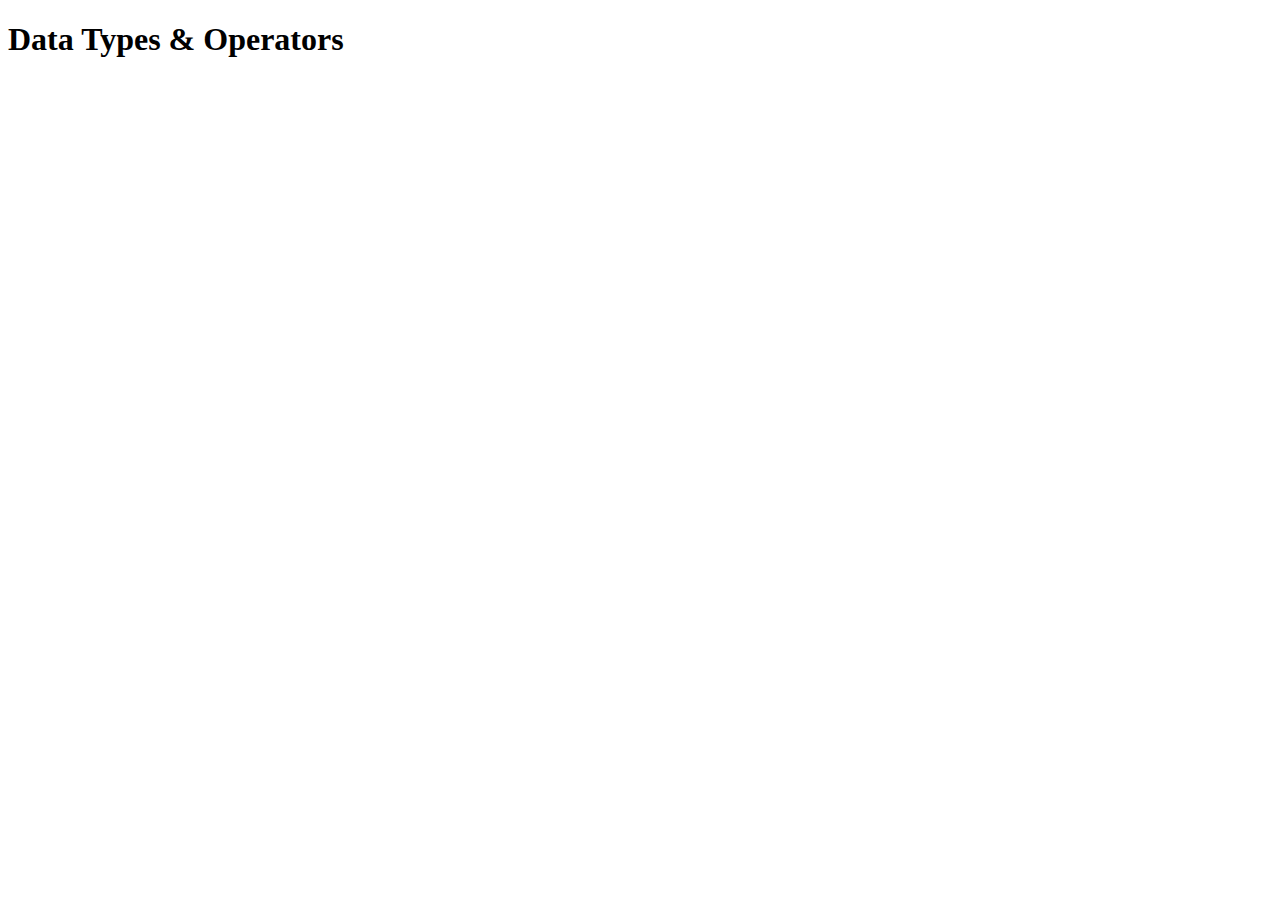
<file: Day3/index.html>
<!DOCTYPE html>
<html lang="en">
<head>
    <meta charset="UTF-8">
    <meta name="viewport" content="width=device-width, initial-scale=1.0">
    <title>Data Types & Operators</title>
</head>
<body>
    <h1>Data Types & Operators</h1>
    <script src="Data_types_&_Operators.js"></script>
</body>
</html>
</file>
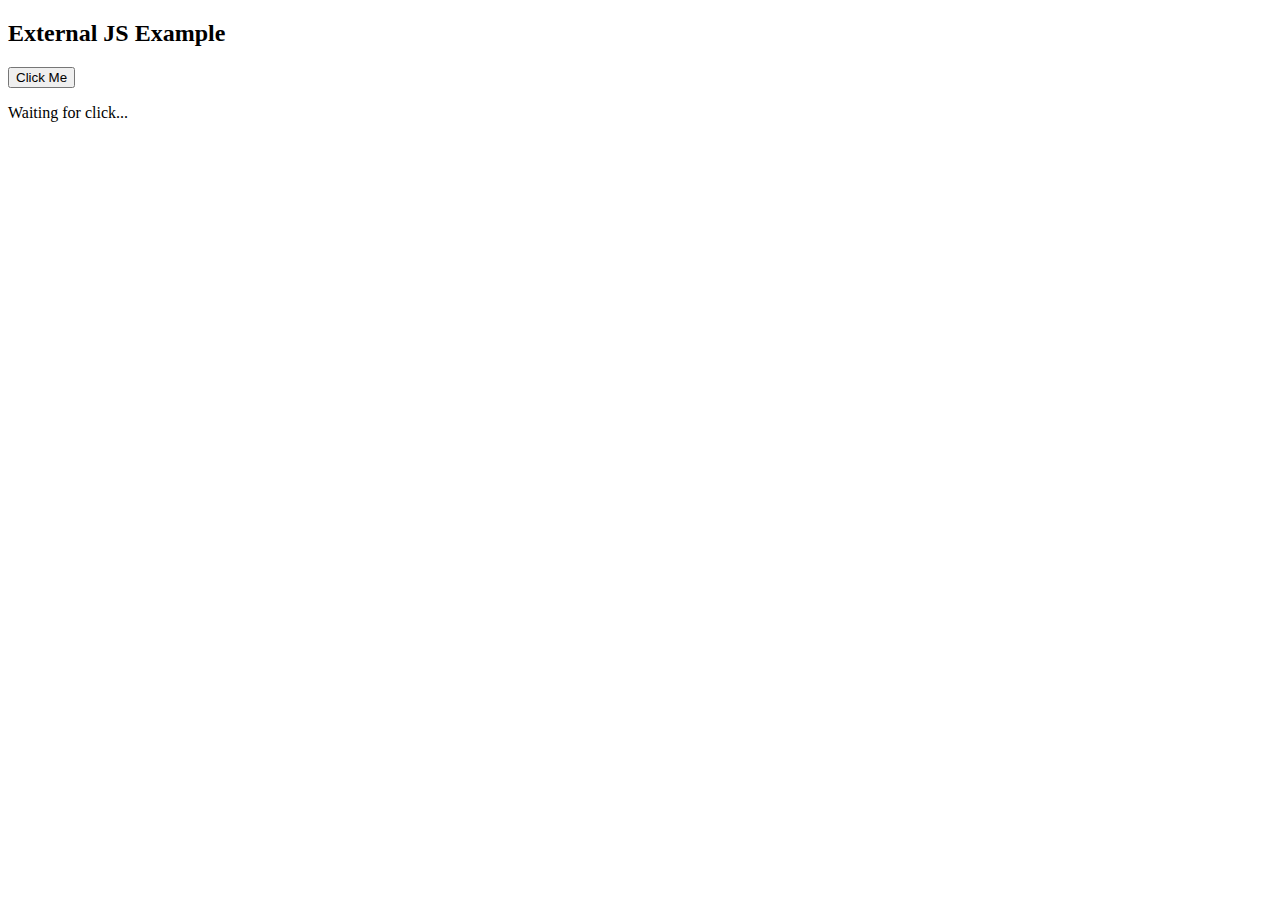
<file: Day1/02_External Linking/index.html>
<!DOCTYPE html>
<html lang="en">
<head>
  <meta charset="UTF-8">
  <title>External JavaScript Example</title>
</head>
<body>

  <h2>External JS Example</h2>

  <button onclick="showMessage()">Click Me</button>

  <p id="result">Waiting for click...</p>

  <!-- External JavaScript File Linking -->
  <script src="script.js"></script>

</body>
</html>
</file>
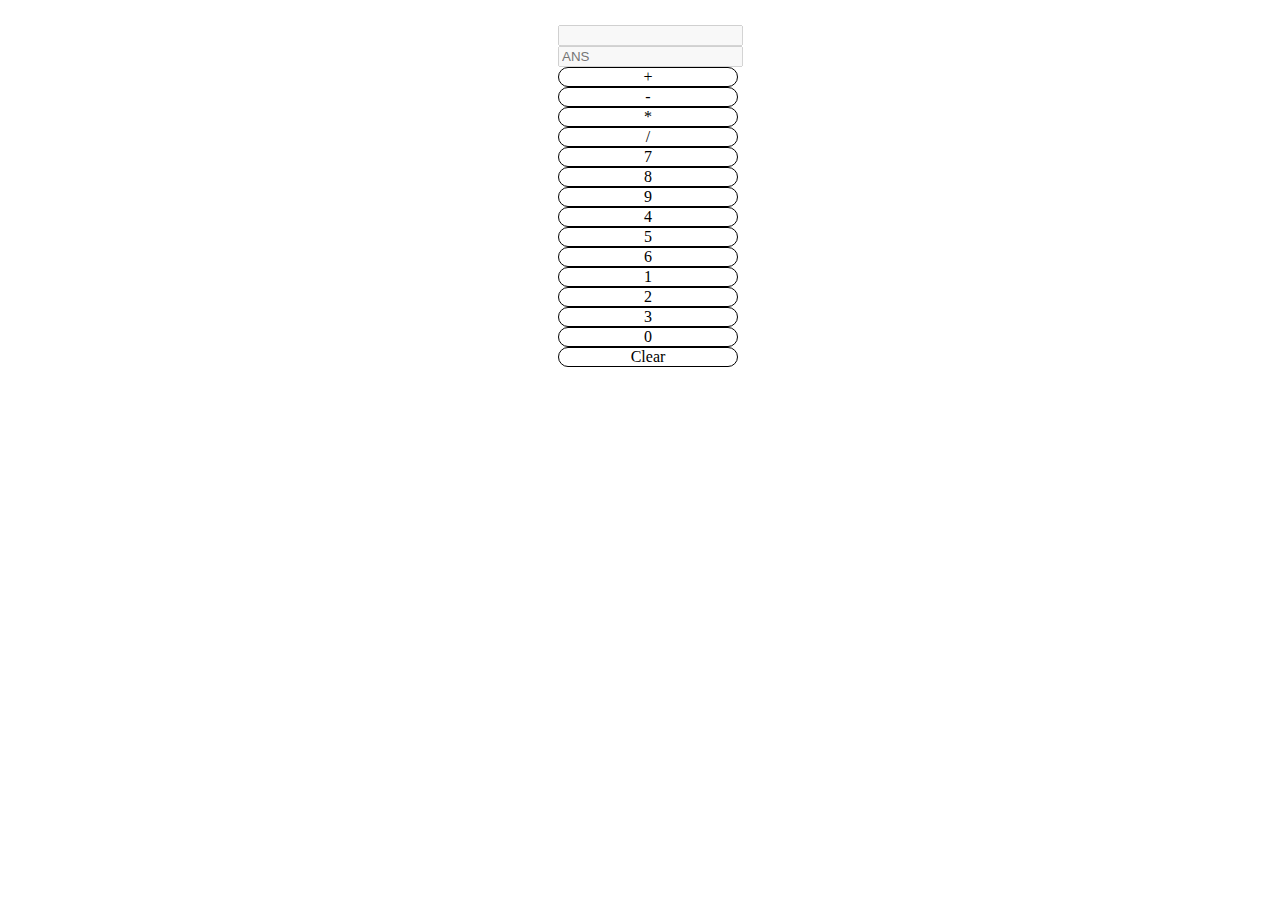
<file: Practice/Calculator/index.html>
<!DOCTYPE html>
<html lang="en">
<head>
    <link 
      href="https://cdn.jsdelivr.net/npm/bootstrap@5.3.7/dist/css/bootstrap.min.css" 
      rel="stylesheet" 
      integrity="sha384-LN+7fdVzj6u52u30Kp6M/trliBMCMKTyK833zpbD+pXdCLuTusPj697FH4R/5mcr" 
      crossorigin="anonymous">
    <link rel="stylesheet" href="styles.css">
    <meta charset="UTF-8">
    <meta name="viewport" content="width=device-width, initial-scale=1.0">
    <title>Calculator</title>
</head>
<body>
    <div class="calculator-container">
        <div class="calculator">
            <input type="text" disabled id="number-input">
            <input placeholder="ANS" type="text" disabled id="result">

            <div class="buttons">
                <div class="row">
                    <div onclick="handleClickButton(this)" class="col-3 cal-buttons">+</div>
                    <div onclick="handleClickButton(this)" class= "col-3 cal-buttons">-</div>
                    <div onclick="handleClickButton(this)" class= "col-3 cal-buttons">*</div>
                    <div onclick="handleClickButton(this)" class= "col-3 cal-buttons">/</div>
                </div>
                <div class="row">
                    <div onclick="handleClickButton(this)" class= "col-3 cal-buttons">7</div>
                    <div onclick="handleClickButton(this)" class= "col-3 cal-buttons">8</div>
                    <div onclick="handleClickButton(this)" class= "col-3 cal-buttons">9</div>
                </div>
                <div class="row">
                    <div onclick="handleClickButton(this)" class= "col-3 cal-buttons">4</div>
                    <div onclick="handleClickButton(this)" class= "col-3 cal-buttons">5</div>
                    <div onclick="handleClickButton(this)" class= "col-3 cal-buttons">6</div>
                </div>
                <div class="row">
                    <div onclick="handleClickButton(this)" class= "col-3 cal-buttons">1</div>
                    <div onclick="handleClickButton(this)" class= "col-3 cal-buttons">2</div>
                    <div onclick="handleClickButton(this)" class= "col-3 cal-buttons">3</div>
                </div>
                <div class="row">
                    <div onclick="handleClickButton(this)" class= "col-4 cal-buttons">0</div>
                    <div onclick="reset()" class= "col-8 cal-buttons">Clear</div>
                    
                </div>
            </div>
        </div>
    </div>
    <script src="script.js"></script>
    <script 
      src="https://cdn.jsdelivr.net/npm/bootstrap@5.3.7/dist/js/bootstrap.bundle.min.js" 
      integrity="sha384-ndDqU0Gzau9qJ1lfW4pNLlhNTkCfHzAVBReH9diLvGRem5+R9g2FzA8ZGN954O5Q" 
      crossorigin="anonymous"
    ></script>
</body>
</html>
</file>
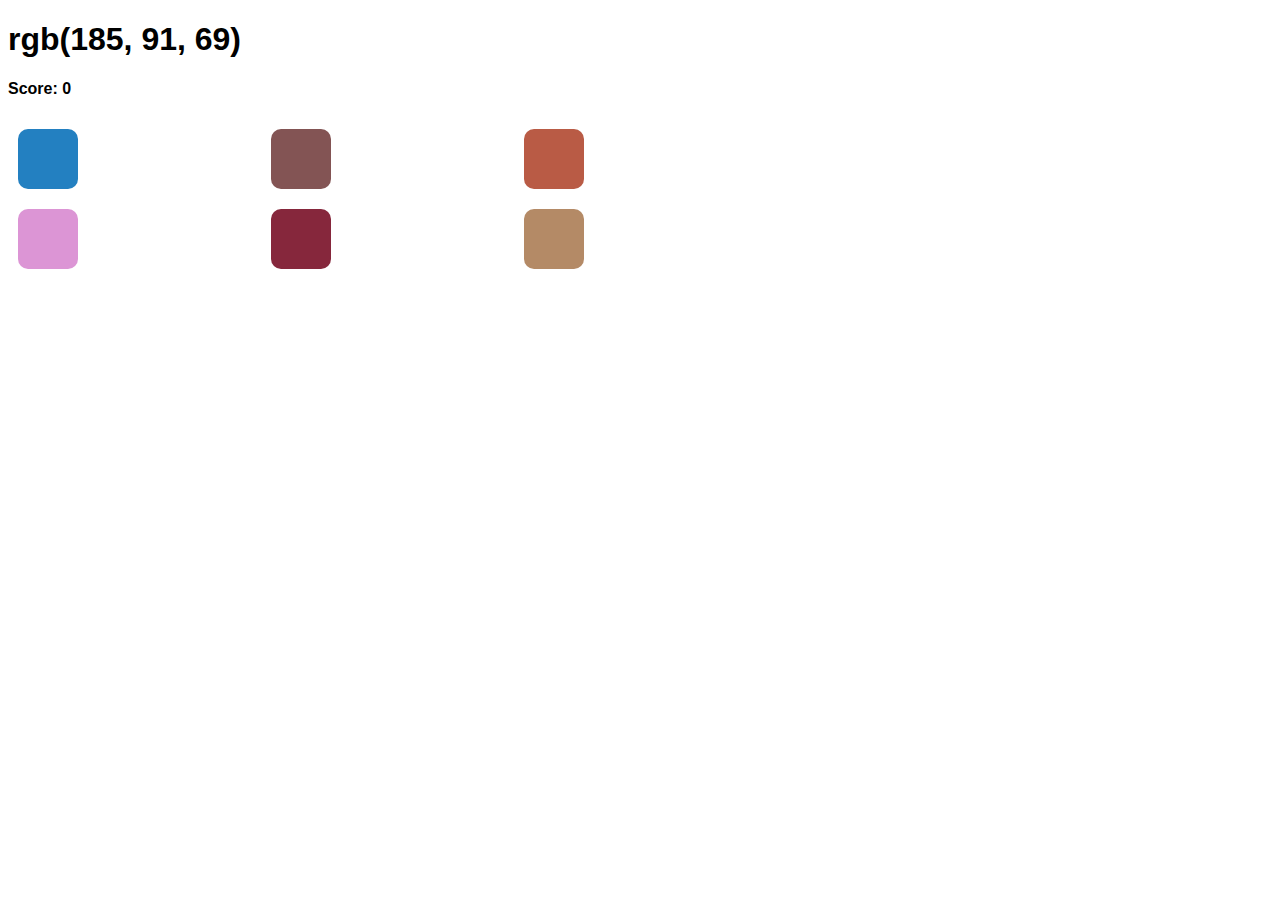
<file: Practice/Guess The Colour Game/index.html>
<!DOCTYPE html>
<html lang="en">
<head>
    <meta charset="UTF-8">
    <meta name="viewport" content="width=device-width, initial-scale=1.0">
    <title>Geuss The Color</title>
    <style>
        body {
            font-family:'Segoe UI', Tahoma, Geneva, Verdana, sans-serif;
        }

        #options-container {
            display: grid;
            grid-template-columns: repeat(3, 0.2fr);
        }

        #options-container > div {
            height: 60px;
            width: 60px;
            margin: 10px;
            border-radius: 10px;
            cursor: pointer;
        }

        #options-container > div:hover {
            scale: 1.1;
            transition: 0.4s all;
        }
    </style>
</head>
<body>
    <div>
        <h1 id="color-code"></h1>
    </div>

    <div>
        <h4>Score: <span id="score"></span></h4>
    </div>

    <div id="options-container"></div>
    <script src="script.js"></script>
</body>
</html>
</file>
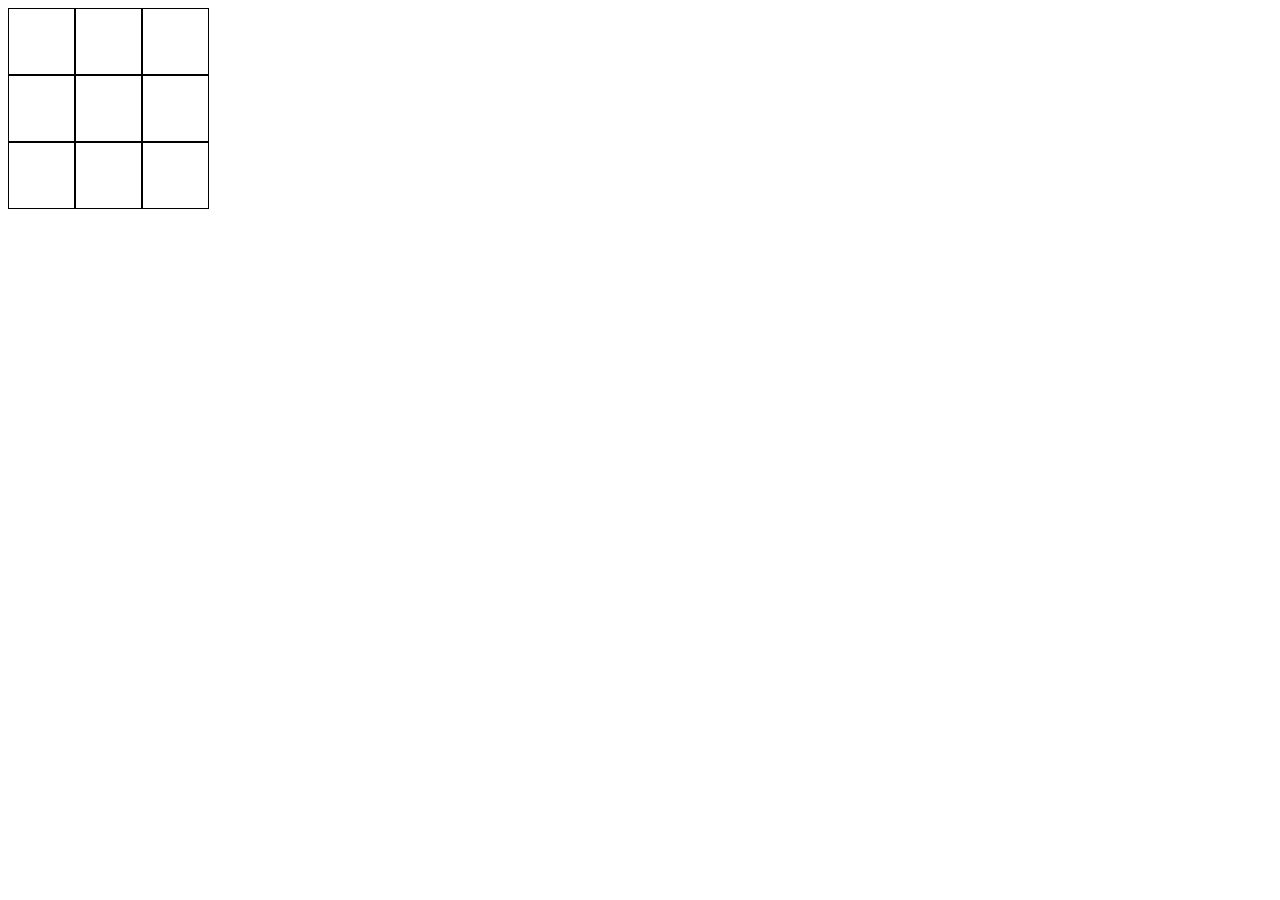
<file: Practice/Tic-Tac-Toe/index.html>
<!DOCTYPE html>
<html lang="en">
<head>
    <meta charset="UTF-8">
    <meta name="viewport" content="width=device-width, initial-scale=1.0">
    <title>Tic Tac Toe</title>
    <style>
        body {
            font-family: 'Segoe UI', Tahoma, Geneva, Verdana, sans-serif;
        }
        .row {
            display: flex;
        }
        .col {
            height: 65px;
            width: 65px;
            border: 1px solid black;
            display: flex;
            justify-content: center;
            align-items: center;
            font-size: 30px;
            cursor: pointer;
        }

    
    </style>
</head>
<body>
    <div class="container">
        <div class="grid">
            <div class="row">
                <div onclick="handleClick(this)" id="0" class="col"></div>
                <div onclick="handleClick(this)" id="1" class="col"></div>
                <div onclick="handleClick(this)" id="2" class="col"></div>
            </div>
            <div class="row">
                <div onclick="handleClick(this)" id="3" class="col"></div>
                <div onclick="handleClick(this)" id="4" class="col"></div>
                <div onclick="handleClick(this)" id="5" class="col"></div>
            </div>
            <div class="row">
                <div onclick="handleClick(this)" id="6" class="col"></div>
                <div onclick="handleClick(this)" id="7" class="col"></div>
                <div onclick="handleClick(this)" id="8" class="col"></div>
            </div>
        </div>
    </div>

    <script src="script.js"></script>
</body>
</html>
</file>
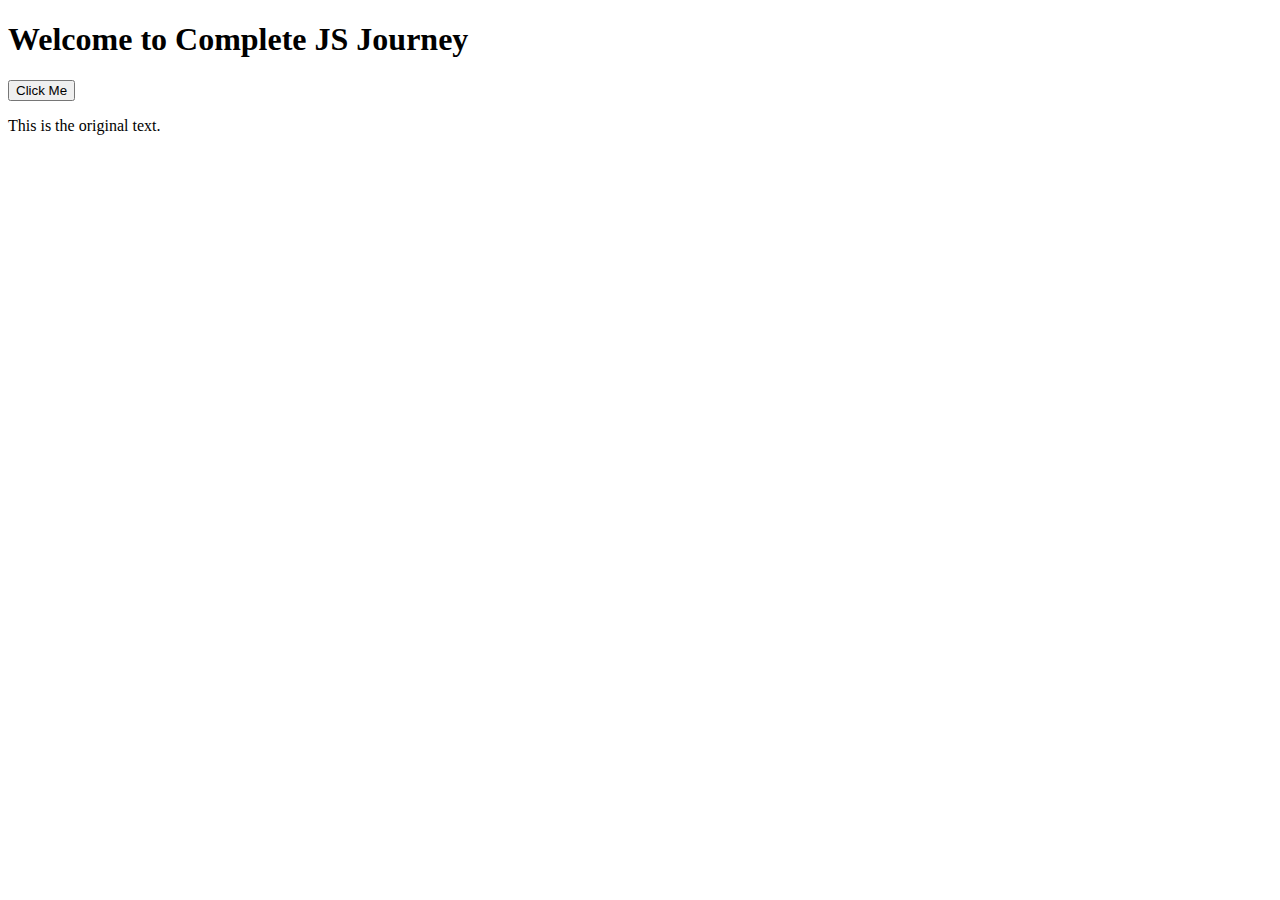
<file: Day1/01_Internal_linking.html>
<!DOCTYPE html>
<html lang="en">
<head>
    <meta charset="UTF-8">
    <meta name="viewport" content="width=, initial-scale=1.0">
    <title>Internal JavaScript Example</title>
</head>
<body>
   <h1>  Welcome to Complete JS Journey </h1>

   
  

  <button onclick="changeText()">Click Me</button>

  <p id="output">This is the original text.</p>

   <script>
    // Internal Linking

     function changeText() {
      document.getElementById("output").innerHTML = "You clicked the button!";
    }
    console.log("Hello World");
    console.log("My name is Mujib");
    console.log(1 + 1)
   </script>
</body>
</html>
</file>
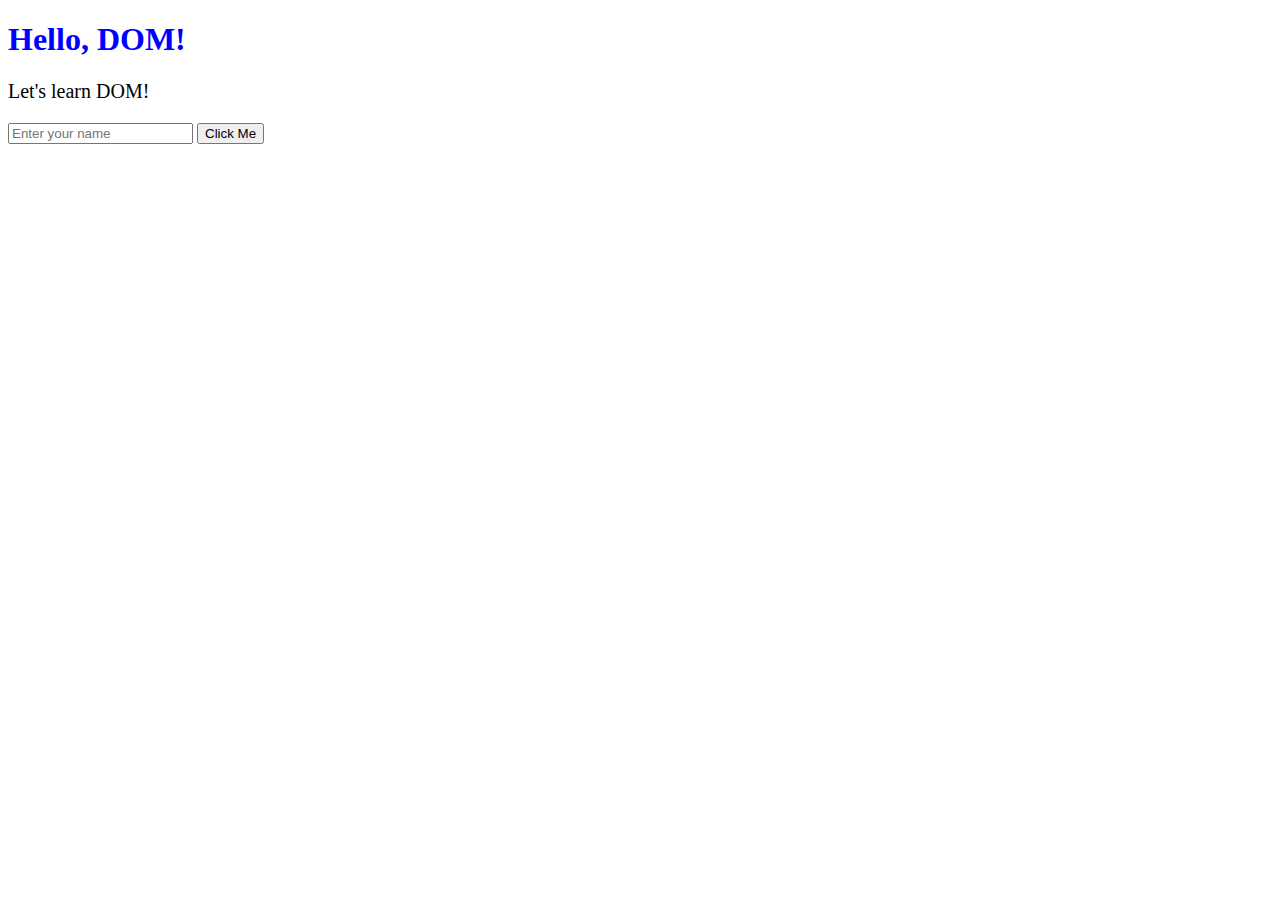
<file: Day10/DOM.html>
<!-- index.html -->
<!DOCTYPE html>
<html lang="en">
<head>
  <meta charset="UTF-8">
  <title>DOM Example</title>
</head>
<body>

  <h1 id="main-heading">Welcome!</h1>
  <p class="info">This is a paragraph.</p>

  <input type="text" id="nameInput" placeholder="Enter your name">
  <button onclick="changeText()">Click Me</button>

  <script src="dom-basics.js"></script>
</body>
</html>
</file>
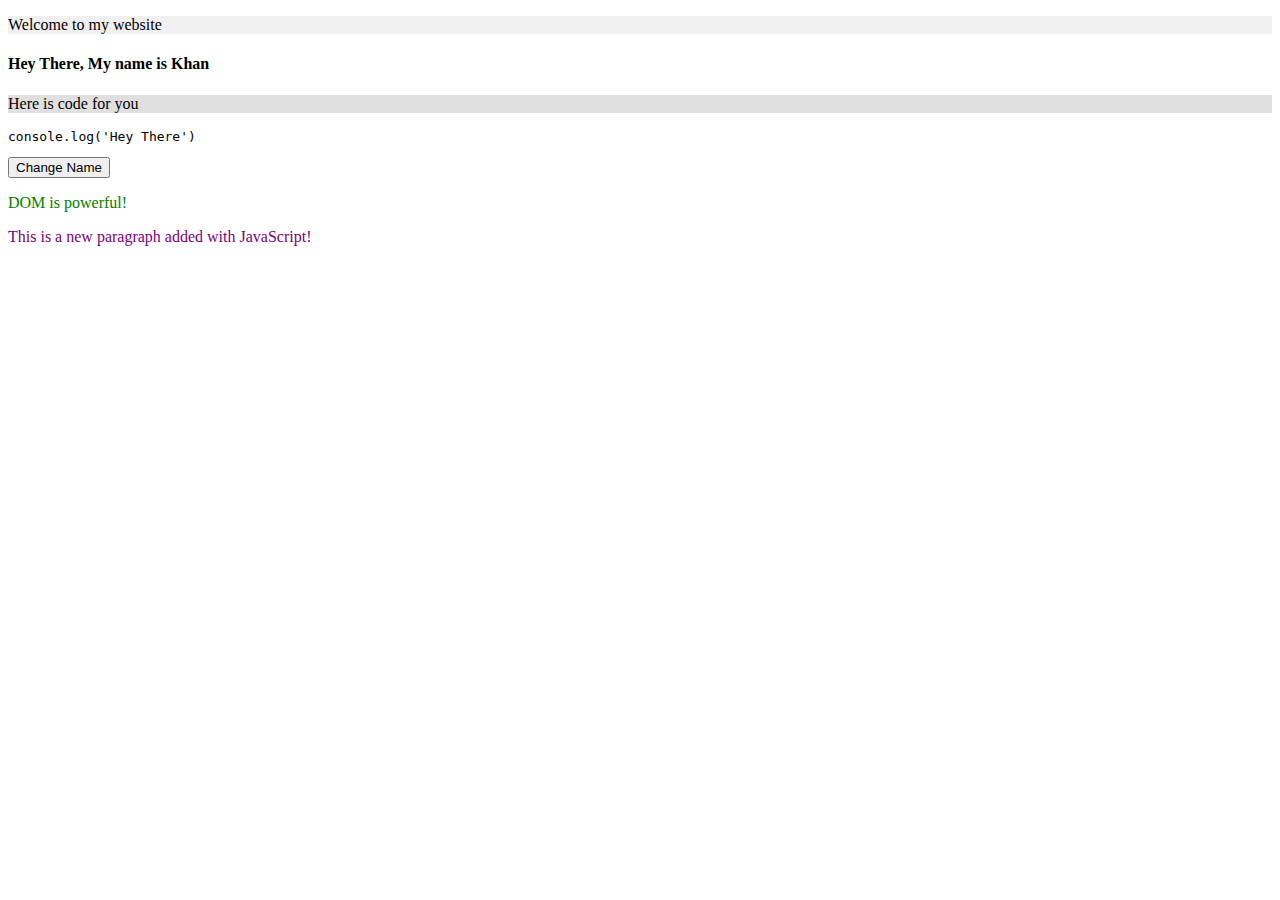
<file: Day11/DOM-Query-Selector.html>
<!DOCTYPE html>
<html lang="en">
<head>
  <meta charset="UTF-8" />
  <meta name="viewport" content="width=device-width, initial-scale=1.0"/>
  <title>DOM - Query Selector</title>
</head>
<body>

  <!-- Navbar -->
  <nav class="block">
    <p class="paragraph">Welcome to my website</p>
  </nav>

  <!-- Main Section -->
  <div class="block">
    <h4>Hey There, My name is <span id="username">Mujib</span></h4>
    <p class="paragraph">Here is code for you</p>
    <pre><code>console.log('Hey There')</code></pre>
    <button id="changeNameBtn">Change Name</button>
  </div>

  <script>
    // 📌 DOM = Document Object Model
    // JavaScript can be used to access and manipulate HTML elements using the DOM

    // ✅ 1. Query Selector (Selects the FIRST matching element)

    // Select by tag name
    const body = document.querySelector("body");
    console.log("BODY ELEMENT:", body);

    // Select by class (only first match)
    const firstParagraph = document.querySelector(".paragraph");
    console.log("First paragraph:", firstParagraph.innerText);

    // Select by ID
    const username = document.querySelector("#username");
    console.log("Username span:", username.innerText);

    // ✅ 2. Changing the text content
    username.innerText = "Khan";  // Updates "Mujib" to "Khan"

    // ✅ 3. Changing HTML inside an element
    body.innerHTML += "<p style='color: green;'>DOM is powerful!</p>";

    // ✅ 4. Changing CSS using JavaScript
    username.style.color = "blue";
    username.style.fontWeight = "bold";

    // ✅ 5. Event Listener Example (Click to change name)
    const button = document.querySelector("#changeNameBtn");
    button.addEventListener("click", () => {
      username.innerText = "Mujib ur Rahman";
      alert("Username changed!");
    });

    // ✅ 6. querySelectorAll → selects ALL matching elements
    const allParagraphs = document.querySelectorAll(".paragraph");
    console.log("All paragraphs:", allParagraphs);

    allParagraphs.forEach((p, index) => {
      p.style.backgroundColor = index % 2 === 0 ? "#f0f0f0" : "#e0e0e0";
    });

    // ✅ 7. Create and append new element
    const newPara = document.createElement("p");
    newPara.innerText = "This is a new paragraph added with JavaScript!";
    newPara.style.color = "purple";
    body.appendChild(newPara);
  </script>

</body>
</html>
</file>
<file: Practice/Calculator/styles.css>
.calculator-container {
    width: 100vw;
    height: 30vw;
    display: flex;
    justify-content: center;
    align-items: center;
}

.calculator {
    /* border: 2px solid red; */
    height: 350px;
    width: 180px;
}

.cal-buttons {
    border: 1px solid;
    text-align: center;
    cursor: pointer;
    border-radius: 20px;
}

.cal-buttons:hover {
    background-color: yellow;
}
</file>
